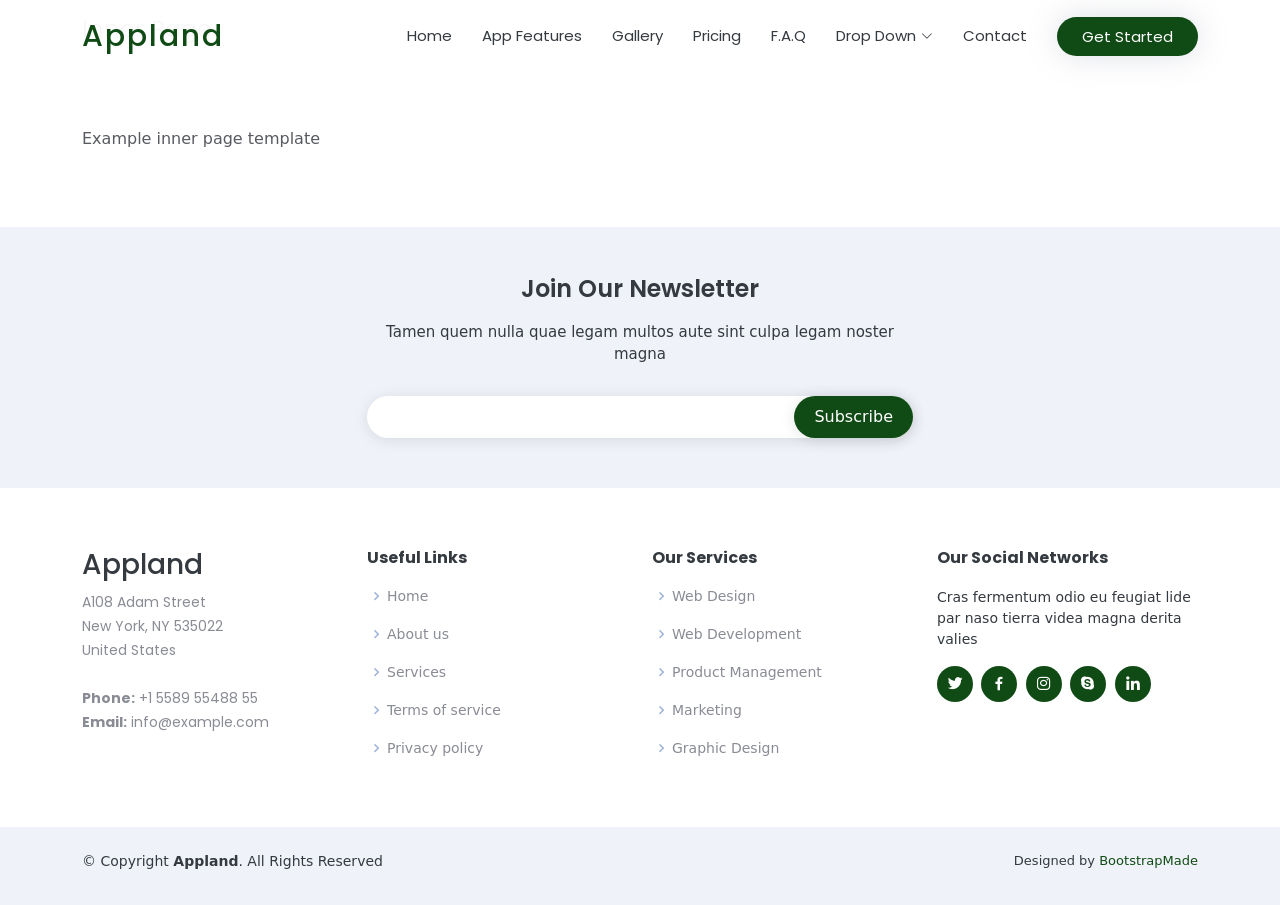
<file: public/inner-page.html>
<!DOCTYPE html>
<html lang="en">

<head>
  <meta charset="utf-8">
  <meta content="width=device-width, initial-scale=1.0" name="viewport">

  <title>Inner Page - Appland Bootstrap Template</title>
  <meta content="" name="description">
  <meta content="" name="keywords">

  <!-- Favicons -->
  <link href="assets/img/favicon.png" rel="icon">
  <link href="assets/img/apple-touch-icon.png" rel="apple-touch-icon">

  <!-- Google Fonts -->
  <link href="https://fonts.googleapis.com/css?family=Open+Sans:300,300i,400,400i,600,600i,700,700i|Raleway:300,300i,400,400i,500,500i,600,600i,700,700i|Poppins:300,300i,400,400i,500,500i,600,600i,700,700i" rel="stylesheet">

  <!-- Vendor CSS Files -->
  <link href="assets/vendor/aos/aos.css" rel="stylesheet">
  <link href="assets/vendor/bootstrap/css/bootstrap.min.css" rel="stylesheet">
  <link href="assets/vendor/bootstrap-icons/bootstrap-icons.css" rel="stylesheet">
  <link href="assets/vendor/boxicons/css/boxicons.min.css" rel="stylesheet">
  <link href="assets/vendor/glightbox/css/glightbox.min.css" rel="stylesheet">
  <link href="assets/vendor/swiper/swiper-bundle.min.css" rel="stylesheet">

  <!-- Template Main CSS File -->
  <link href="assets/css/style.css" rel="stylesheet">

  <!-- =======================================================
  * Template Name: Appland - v4.10.0
  * Template URL: https://bootstrapmade.com/free-bootstrap-app-landing-page-template/
  * Author: BootstrapMade.com
  * License: https://bootstrapmade.com/license/
  ======================================================== -->
</head>

<body>

  <!-- ======= Header ======= -->
  <header id="header" class="fixed-top ">
    <div class="container d-flex align-items-center justify-content-between">

      <div class="logo">
        <h1><a href="index.html">Appland</a></h1>
        <!-- Uncomment below if you prefer to use an image logo -->
        <!-- <a href="index.html"><img src="assets/img/logo.png" alt="" class="img-fluid"></a>-->
      </div>

      <nav id="navbar" class="navbar">
        <ul>
          <li><a class="nav-link scrollto " href="#hero">Home</a></li>
          <li><a class="nav-link scrollto" href="#features">App Features</a></li>
          <li><a class="nav-link scrollto" href="#gallery">Gallery</a></li>
          <li><a class="nav-link scrollto" href="#pricing">Pricing</a></li>
          <li><a class="nav-link scrollto" href="#faq">F.A.Q</a></li>
          <li class="dropdown"><a href="#"><span>Drop Down</span> <i class="bi bi-chevron-down"></i></a>
            <ul>
              <li><a href="#">Drop Down 1</a></li>
              <li class="dropdown"><a href="#"><span>Deep Drop Down</span> <i class="bi bi-chevron-right"></i></a>
                <ul>
                  <li><a href="#">Deep Drop Down 1</a></li>
                  <li><a href="#">Deep Drop Down 2</a></li>
                  <li><a href="#">Deep Drop Down 3</a></li>
                  <li><a href="#">Deep Drop Down 4</a></li>
                  <li><a href="#">Deep Drop Down 5</a></li>
                </ul>
              </li>
              <li><a href="#">Drop Down 2</a></li>
              <li><a href="#">Drop Down 3</a></li>
              <li><a href="#">Drop Down 4</a></li>
            </ul>
          </li>
          <li><a class="nav-link scrollto" href="#contact">Contact</a></li>
          <li><a class="getstarted scrollto" href="#features">Get Started</a></li>
        </ul>
        <i class="bi bi-list mobile-nav-toggle"></i>
      </nav><!-- .navbar -->

    </div>
  </header><!-- End Header -->

  <main id="main">

    <!-- ======= Breadcrumbs Section ======= -->
    <section class="breadcrumbs">
      <div class="container">

        <div class="d-flex justify-content-between align-items-center">
          <h2>Inner Page</h2>
          <ol>
            <li><a href="index.html">Home</a></li>
            <li>Inner Page</li>
          </ol>
        </div>

      </div>
    </section><!-- End Breadcrumbs Section -->

    <section class="inner-page">
      <div class="container">
        <p>
          Example inner page template
        </p>
      </div>
    </section>

  </main><!-- End #main -->

  <!-- ======= Footer ======= -->
  <footer id="footer">

    <div class="footer-newsletter">
      <div class="container">
        <div class="row justify-content-center">
          <div class="col-lg-6">
            <h4>Join Our Newsletter</h4>
            <p>Tamen quem nulla quae legam multos aute sint culpa legam noster magna</p>
            <form action="" method="post">
              <input type="email" name="email"><input type="submit" value="Subscribe">
            </form>
          </div>
        </div>
      </div>
    </div>

    <div class="footer-top">
      <div class="container">
        <div class="row">

          <div class="col-lg-3 col-md-6 footer-contact">
            <h3>Appland</h3>
            <p>
              A108 Adam Street <br>
              New York, NY 535022<br>
              United States <br><br>
              <strong>Phone:</strong> +1 5589 55488 55<br>
              <strong>Email:</strong> info@example.com<br>
            </p>
          </div>

          <div class="col-lg-3 col-md-6 footer-links">
            <h4>Useful Links</h4>
            <ul>
              <li><i class="bx bx-chevron-right"></i> <a href="#">Home</a></li>
              <li><i class="bx bx-chevron-right"></i> <a href="#">About us</a></li>
              <li><i class="bx bx-chevron-right"></i> <a href="#">Services</a></li>
              <li><i class="bx bx-chevron-right"></i> <a href="#">Terms of service</a></li>
              <li><i class="bx bx-chevron-right"></i> <a href="#">Privacy policy</a></li>
            </ul>
          </div>

          <div class="col-lg-3 col-md-6 footer-links">
            <h4>Our Services</h4>
            <ul>
              <li><i class="bx bx-chevron-right"></i> <a href="#">Web Design</a></li>
              <li><i class="bx bx-chevron-right"></i> <a href="#">Web Development</a></li>
              <li><i class="bx bx-chevron-right"></i> <a href="#">Product Management</a></li>
              <li><i class="bx bx-chevron-right"></i> <a href="#">Marketing</a></li>
              <li><i class="bx bx-chevron-right"></i> <a href="#">Graphic Design</a></li>
            </ul>
          </div>

          <div class="col-lg-3 col-md-6 footer-links">
            <h4>Our Social Networks</h4>
            <p>Cras fermentum odio eu feugiat lide par naso tierra videa magna derita valies</p>
            <div class="social-links mt-3">
              <a href="#" class="twitter"><i class="bx bxl-twitter"></i></a>
              <a href="#" class="facebook"><i class="bx bxl-facebook"></i></a>
              <a href="#" class="instagram"><i class="bx bxl-instagram"></i></a>
              <a href="#" class="google-plus"><i class="bx bxl-skype"></i></a>
              <a href="#" class="linkedin"><i class="bx bxl-linkedin"></i></a>
            </div>
          </div>

        </div>
      </div>
    </div>

    <div class="container py-4">
      <div class="copyright">
        &copy; Copyright <strong><span>Appland</span></strong>. All Rights Reserved
      </div>
      <div class="credits">
        <!-- All the links in the footer should remain intact. -->
        <!-- You can delete the links only if you purchased the pro version. -->
        <!-- Licensing information: https://bootstrapmade.com/license/ -->
        <!-- Purchase the pro version with working PHP/AJAX contact form: https://bootstrapmade.com/free-bootstrap-app-landing-page-template/ -->
        Designed by <a href="https://bootstrapmade.com/">BootstrapMade</a>
      </div>
    </div>
  </footer><!-- End Footer -->

  <a href="#" class="back-to-top d-flex align-items-center justify-content-center"><i class="bi bi-arrow-up-short"></i></a>

  <!-- Vendor JS Files -->
  <script src="assets/vendor/aos/aos.js"></script>
  <script src="assets/vendor/bootstrap/js/bootstrap.bundle.min.js"></script>
  <script src="assets/vendor/glightbox/js/glightbox.min.js"></script>
  <script src="assets/vendor/swiper/swiper-bundle.min.js"></script>
  <script src="assets/vendor/php-email-form/validate.js"></script>

  <!-- Template Main JS File -->
  <script src="assets/js/main.js"></script>

</body>

</html>
</file>
<file: public/assets/css/style.css>
/**
* Template Name: Appland - v4.10.0
* Template URL: https://bootstrapmade.com/free-bootstrap-app-landing-page-template/
* Author: BootstrapMade.com
* License: https://bootstrapmade.com/license/
*/

/*--------------------------------------------------------------
# Root Variables Palette and Brand Colors
--------------------------------------------------------------*/

:root {
  --primary: #104b15;
  --secondary: #a2ccac;
  --light: #fff;
  --dark: #47536e;
  --gray: #f8f9fa;
  --gray-dark: #e9ecef;
  --gray-dark-2: #dee2e6;
  --gray-dark-3: #ced4da;
  --gray-dark-4: #adb5bd;
  --gray-dark-5: #6c757d;
  --gray-dark-6: #495057;
  --gray-dark-7: #343a40;
  --gray-dark-8: #212529;
  --gray-dark-9: #000;
  --success: #28a745;
  --info: #17a2b8;
  --warning: #ffc107;
  --danger: #dc3545;
  --light: #f8f9fa;
  --dark: #343a40;
  --breakpoint-xs: 0;
  --breakpoint-sm: 576px;
  --breakpoint-md: 768px;
  --breakpoint-lg: 992px;
  --breakpoint-xl: 1200px;
  --font-family-sans-serif: "Poppins", sans-serif;
  --font-family-monospace: SFMono-Regular, Menlo, Monaco, Consolas, "Liberation Mono", "Courier New", monospace;
}


/*--------------------------------------------------------------
# General
--------------------------------------------------------------*/
body {
  /*font-family: "Open Sans", sans-serif;*/
  color: #585a61;
}

a {
  color: var(--primary);
  text-decoration: none;
}

a:hover {
  color: #7b94c9;
  text-decoration: none;
}

h1,
h2,
h3,
h4,
h5,
h6 {
  /* font-family: "Poppins", sans-serif; */
  font-family: "Poppins", sans-serif;
}

/*--------------------------------------------------------------
# Back to top button
--------------------------------------------------------------*/
.back-to-top {
  position: fixed;
  visibility: hidden;
  opacity: 0;
  right: 15px;
  bottom: 15px;
  z-index: 996;
  background: var(--primary);
  width: 40px;
  height: 40px;
  border-radius: 50px;
  transition: all 0.4s;
  box-shadow: 0px 0px 30px rgba(127, 137, 161, .25);
}

.back-to-top i {
  font-size: 24px;
  color: #fff;
  line-height: 0;
}

.back-to-top:hover {
  background: var(--dark);
  color: #fff;
  box-shadow: 0px 0px 30px rgba(127, 137, 161, .75);
}

.back-to-top.active {
  visibility: visible;
  opacity: 1;
}

/*--------------------------------------------------------------
# Disable aos animation delay on mobile devices
--------------------------------------------------------------*/
@media screen and (max-width: 768px) {
  [data-aos-delay] {
    transition-delay: 0 !important;
  }
}

/*--------------------------------------------------------------
# Header
--------------------------------------------------------------*/
#header {
  transition: all 0.5s;
  z-index: 997;
  transition: all 0.5s;
  padding: 15px 0;
  background: rgba(255, 255, 255, 0.95);
}

#header.header-transparent {
  background: transparent;
  /*
  background: rgba(255, 255, 255, 1);
  */
}

#header.header-scrolled {
  background: rgba(255, 255, 255, 1);
  box-shadow: 0px 2px 15px rgba(0, 0, 0, 0.1);
}

#header .logo h1 {
  font-size: 30px;
  margin: 0;
  line-height: 1;
  font-weight: 500;
  letter-spacing: 2px;
}

#header .logo h1 a,
#header .logo h1 a:hover {
  color: var(--primary);
  text-decoration: none;
}

#header .logo img {
  margin: 0;
  max-height: 40px;
}

/*--------------------------------------------------------------
# Navigation Menu
--------------------------------------------------------------*/
/**
* Desktop Navigation 
*/
.navbar {
  padding: 0;
}

.navbar ul {
  margin: 0;
  padding: 0;
  display: flex;
  list-style: none;
  align-items: center;
}

.navbar li {
  position: relative;
}

.navbar a,
.navbar a:focus {
  display: flex;
  align-items: center;
  justify-content: space-between;
  padding: 10px 0 10px 30px;
  font-family: "Poppins", sans-serif;
  font-size: 15px;
  color: var(--dark);
  white-space: nowrap;
  transition: 0.3s;
}

.navbar a i,
.navbar a:focus i {
  font-size: 12px;
  line-height: 0;
  margin-left: 5px;
}

.navbar a:hover,
.navbar .active,
.navbar .active:focus,
.navbar li:hover>a {
  color: var(--primary);
}

.navbar .getstarted,
.navbar .getstarted:focus {
  background: var(--primary);
  color: #fff;
  padding: 12px 25px;
  margin-left: 30px;
  color: #fff;
  line-height: 1;
  border-radius: 50px;
  box-shadow: 0px 0px 30px rgba(127, 137, 161, .25)
}

.navbar .getstarted:hover,
.navbar .getstarted:focus:hover {
  background: var(--dark);
  color: #fff;
  box-shadow: 0px 0px 30px rgba(127, 137, 161, .75)
}

.navbar .dropdown ul {
  display: block;
  position: absolute;
  left: 14px;
  top: calc(100% + 30px);
  margin: 0;
  padding: 10px 0;
  z-index: 99;
  opacity: 0;
  visibility: hidden;
  background: #fff;
  box-shadow: 0px 0px 30px rgba(127, 137, 161, 0.25);
  transition: 0.3s;
  border-radius: 4px;
}

.navbar .dropdown ul li {
  min-width: 200px;
}

.navbar .dropdown ul a {
  padding: 10px 20px;
  font-size: 15px;
  text-transform: none;
  font-weight: 600;
}

.navbar .dropdown ul a i {
  font-size: 12px;
}

.navbar .dropdown ul a:hover,
.navbar .dropdown ul .active:hover,
.navbar .dropdown ul li:hover>a {
  color: var(--primary);
}

.navbar .dropdown:hover>ul {
  opacity: 1;
  top: 100%;
  visibility: visible;
}

.navbar .dropdown .dropdown ul {
  top: 0;
  left: calc(100% - 30px);
  visibility: hidden;
}

.navbar .dropdown .dropdown:hover>ul {
  opacity: 1;
  top: 0;
  left: 100%;
  visibility: visible;
}

@media (max-width: 1366px) {
  .navbar .dropdown .dropdown ul {
    left: -90%;
  }

  .navbar .dropdown .dropdown:hover>ul {
    left: -100%;
  }
}

/**
* Mobile Navigation 
*/
.mobile-nav-toggle {
  color: var(--dark);
  font-size: 28px;
  cursor: pointer;
  display: none;
  line-height: 0;
  transition: 0.5s;
}

.mobile-nav-toggle.bi-x {
  color: #fff;
}

@media (max-width: 991px) {
  .mobile-nav-toggle {
    display: block;
  }

  .navbar ul {
    display: none;
  }
}

.navbar-mobile {
  position: fixed;
  overflow: hidden;
  top: 0;
  right: 0;
  left: 0;
  bottom: 0;
  background: rgba(51, 60, 79, 0.9);
  transition: 0.3s;
  z-index: 999;
}

.navbar-mobile .mobile-nav-toggle {
  position: absolute;
  top: 15px;
  right: 15px;
}

.navbar-mobile ul {
  display: block;
  position: absolute;
  top: 55px;
  right: 15px;
  bottom: 15px;
  left: 15px;
  padding: 10px 0;
  border-radius: 6px;
  background-color: #fff;
  overflow-y: auto;
  transition: 0.3s;
}

.navbar-mobile a,
.navbar-mobile a:focus {
  padding: 10px 20px;
  font-size: 15px;
  color: var(--dark);
}

.navbar-mobile a:hover,
.navbar-mobile .active,
.navbar-mobile li:hover>a {
  color: var(--primary);
}

.navbar-mobile .getstarted,
.navbar-mobile .getstarted:focus {
  color: #fff;
  margin: 15px;
}

.navbar-mobile .dropdown ul {
  position: static;
  display: none;
  margin: 10px 20px;
  padding: 10px 0;
  z-index: 99;
  opacity: 1;
  visibility: visible;
  background: #fff;
  box-shadow: 0px 0px 30px rgba(127, 137, 161, 0.25);
}

.navbar-mobile .dropdown ul li {
  min-width: 200px;
}

.navbar-mobile .dropdown ul a {
  padding: 10px 20px;
}

.navbar-mobile .dropdown ul a i {
  font-size: 12px;
}

.navbar-mobile .dropdown ul a:hover,
.navbar-mobile .dropdown ul .active:hover,
.navbar-mobile .dropdown ul li:hover>a {
  color: var(--primary);
}

.navbar-mobile .dropdown>.dropdown-active {
  display: block;
}

/*--------------------------------------------------------------
# Hero Section
--------------------------------------------------------------*/
#hero {
  width: 100%;
  position: relative;
  overflow: hidden;
  padding: 60px 0 60px 0;
}

#hero::before {
  content: "";
  position: absolute;
  right: -100%;
  top: 20%;
  width: 250%;
  height: 200%;
  z-index: -1;
  background-color: var(--secondary);
  transform: skewY(135deg);
}

#hero h1 {
  margin: 0 0 10px 0;
  font-size: 58px;
  font-weight: 800;
  line-height: 60px;
  color: var(--primary);
  font-family: "Poppins", sans-serif;
  
  font-weight: bolder;
  margin-top: -10px;
  letter-spacing: 0.07em;
}

#hero h2 {
  margin-bottom: 20px;
}

#hero .download-btn {
  font-family: "Poppins", sans-serif;
  font-weight: 500;
  font-size: 15px;
  display: inline-block;
  padding: 8px 24px 10px 46px;
  border-radius: 3px;
  transition: 0.5s;
  color: #fff;
  background: var(--dark);
  position: relative;
  box-shadow: 0px 0px 30px rgba(127, 137, 161, 0.25);
}

#hero .download-btn:hover {
  background: var(--primary);
  box-shadow: 0px 0px 30px rgba(127, 137, 161, .75);
}

#hero .download-btn i {
  font-size: 20px;
  position: absolute;
  left: 18px;
  top: 8.5px;
}

#hero .download-btn+.download-btn {
  margin-left: 20px;
}

@media (max-width: 991px) {
  #hero {
    text-align: center;
  }

  #hero .download-btn+.download-btn {
    margin: 0 10px;
  }

  #hero .hero-img {
    text-align: center;
  }

  #hero .hero-img img {
    width: 60%;
  }
}

@media (max-width: 768px) {
  #hero h1 {
    font-size: 28px;
    line-height: 36px;
  }

  #hero h2 {
    font-size: 18px;
    line-height: 24px;
    margin-bottom: 30px;
  }

  #hero .hero-img img {
    width: 70%;
  }
}

@media (max-width: 575px) {
  #hero .hero-img img {
    width: 80%;
  }
}

/*--------------------------------------------------------------
# Sections General
--------------------------------------------------------------*/
section {
  padding: 60px 0;
  overflow: hidden;
}

.section-bg {
  background-color: #f2f5fa;
}

.section-title {
  text-align: center;
  padding-bottom: 30px;
}

.section-title h2 {
  font-size: 32px;
  font-weight: 400;
  margin-bottom: 20px;
  padding-bottom: 0;
  color: var(--primary);
  font-family: "Poppins", sans-serif;
}

.section-title p {
  margin-bottom: 0;
}

/*--------------------------------------------------------------
# Breadcrumbs
--------------------------------------------------------------*/
.breadcrumbs {
  padding: 15px 0;
  background-color: #f6f8fb;
  min-height: 40px;
}

.breadcrumbs h2 {
  font-size: 24px;
  font-weight: 300;
}

.breadcrumbs ol {
  display: flex;
  flex-wrap: wrap;
  list-style: none;
  padding: 0;
  margin: 0;
  font-size: 14px;
}

.breadcrumbs ol li+li {
  padding-left: 10px;
}

.breadcrumbs ol li+li::before {
  display: inline-block;
  padding-right: 10px;
  color: #6c757d;
  content: "/";
}

@media (max-width: 768px) {
  .breadcrumbs .d-flex {
    display: block !important;
  }

  .breadcrumbs ol {
    display: block;
  }

  .breadcrumbs ol li {
    display: inline-block;
  }
}

/*--------------------------------------------------------------
# App Features
--------------------------------------------------------------*/
.features .content {
  padding: 30px 0;
}

.features .content .icon-box {
  margin-top: 25px;
}

.features .content .icon-box h4 {
  font-size: 20px;
  font-weight: 700;
  margin: 5px 0 10px 60px;
}

.features .content .icon-box i {
  font-size: 48px;
  float: left;
  color: var(--primary);
}

.features .content .icon-box p {
  font-size: 15px;
  color: #979aa1;
  margin-left: 60px;
}

@media (max-width: 991px) {
  .features .image {
    text-align: center;
  }

  .features .image img {
    max-width: 80%;
  }
}

@media (max-width: 667px) {
  .features .image img {
    max-width: 100%;
  }
}

/*--------------------------------------------------------------
# Details
--------------------------------------------------------------*/
.details .content+.content {
  margin-top: 100px;
}

.details .content h3 {
  font-weight: 700;
  font-size: 32px;
  color: var(--dark);
}

.details .content ul {
  list-style: none;
  padding: 0;
}

.details .content ul li {
  padding-bottom: 10px;
}

.details .content ul i {
  font-size: 24px;
  padding-right: 2px;
  color: var(--primary);
  line-height: 0;
}

.details .content p:last-child {
  margin-bottom: 0;
}

/*--------------------------------------------------------------
# Gallery
--------------------------------------------------------------*/
.gallery {
  overflow: hidden;
}

.gallery .swiper-slide {
  transition: 0.3s;
}

.gallery .swiper-pagination {
  margin-top: 20px;
  position: relative;
}

.gallery .swiper-pagination .swiper-pagination-bullet {
  width: 12px;
  height: 12px;
  background-color: #fff;
  opacity: 1;
  border: 1px solid var(--primary);
}

.gallery .swiper-pagination .swiper-pagination-bullet-active {
  background-color: var(--primary);
}

.gallery .swiper-slide-active {
  text-align: center;
}

@media (min-width: 992px) {
  .gallery .swiper-wrapper {
    padding: 40px 0;
  }

  .gallery .swiper-slide-active {
    border: 6px solid var(--primary);
    padding: 4px;
    background: #fff;
    z-index: 1;
    transform: scale(1.2);
    margin-top: 10px;
    border-radius: 25px;
  }
}

/*--------------------------------------------------------------
# Testimonials
--------------------------------------------------------------*/
.testimonials .testimonials-carousel,
.testimonials .testimonials-slider {
  overflow: hidden;
}

.testimonials .testimonial-item {
  box-sizing: content-box;
  border-radius: 10px;
  padding: 30px 30px 30px 60px;
  margin: 30px 10px 30px 50px;
  min-height: 200px;
  box-shadow: 0px 2px 15px rgba(0, 0, 0, 0.08);
  position: relative;
  background: #fff;
}

.testimonials .testimonial-item .testimonial-img {
  width: 90px;
  border-radius: 10px;
  border: 6px solid #fff;
  position: absolute;
  left: -45px;
}

.testimonials .testimonial-item h3 {
  font-size: 18px;
  font-weight: bold;
  margin: 10px 0 5px 0;
  color: #111;
}

.testimonials .testimonial-item h4 {
  font-size: 14px;
  color: #999;
  margin: 0;
}

.testimonials .testimonial-item .quote-icon-left,
.testimonials .testimonial-item .quote-icon-right {
  color: var(--secondary);
  font-size: 26px;
}

.testimonials .testimonial-item .quote-icon-left {
  display: inline-block;
  left: -5px;
  position: relative;
}

.testimonials .testimonial-item .quote-icon-right {
  display: inline-block;
  right: -5px;
  position: relative;
  top: 10px;
}

.testimonials .testimonial-item p {
  font-style: italic;
  margin: 15px auto 15px auto;
}

.testimonials .swiper-pagination {
  margin-top: 20px;
  position: relative;
}

.testimonials .swiper-pagination .swiper-pagination-bullet {
  width: 12px;
  height: 12px;
  background-color: #fff;
  opacity: 1;
  border: 1px solid var(--primary);
}

.testimonials .swiper-pagination .swiper-pagination-bullet-active {
  background-color: var(--primary);
}

/*--------------------------------------------------------------
# Pricing
--------------------------------------------------------------*/
.pricing .row {
  padding-top: 40px;
}

.pricing .box {
  padding: 40px;
  margin-bottom: 30px;
  box-shadow: 0px 0px 30px rgba(73, 78, 92, 0.15);
  background: #fff;
  text-align: center;
}

.pricing h3 {
  font-weight: 300;
  margin-bottom: 15px;
  font-size: 28px;
}

.pricing h4 {
  font-size: 46px;
  color: var(--primary);
  font-weight: 400;
  font-family: "Open Sans", sans-serif;
  margin-bottom: 25px;
}

.pricing h4 span {
  color: #bababa;
  font-size: 18px;
  display: block;
}

.pricing ul {
  padding: 0;
  list-style: none;
  color: #999;
  text-align: left;
  line-height: 20px;
}

.pricing ul li {
  padding-bottom: 12px;
}

.pricing ul i {
  color: var(--primary);
  font-size: 18px;
  padding-right: 4px;
}

.pricing ul .na {
  color: #ccc;
}

.pricing ul .na i {
  color: #ccc;
}

.pricing ul .na span {
  text-decoration: line-through;
}

.pricing .get-started-btn {
  background: var(--dark);
  display: inline-block;
  padding: 8px 30px;
  border-radius: 20px;
  color: #fff;
  transition: none;
  font-size: 14px;
  font-weight: 400;
  font-family: "Poppins", sans-serif;
  transition: 0.3s;
}

.pricing .get-started-btn:hover {
  background: var(--primary);
  box-shadow: 0px 0px 30px rgba(73, 78, 92, 0.75);
}

.pricing .featured {
  z-index: 10;
  margin: -30px -5px 0 -5px;
}

.pricing .featured .get-started-btn {
  background: var(--primary);
}

.pricing .featured .get-started-btn:hover {
  background: var(--secondary);
}

@media (max-width: 992px) {
  .pricing .box {
    max-width: 60%;
    margin: 0 auto 30px auto;
  }
}

@media (max-width: 767px) {
  .pricing .box {
    max-width: 80%;
    margin: 0 auto 30px auto;
  }
}

@media (max-width: 420px) {
  .pricing .box {
    max-width: 100%;
    margin: 0 auto 30px auto;
  }
}

/*--------------------------------------------------------------
# Frequently Asked Questions
--------------------------------------------------------------*/
.faq .accordion-list {
  padding: 0 100px;
}

.faq .accordion-list ul {
  padding: 0;
  list-style: none;
}

.faq .accordion-list li+li {
  margin-top: 15px;
}

.faq .accordion-list li {
  padding: 20px;
  background: #fff;
  border-radius: 4px;
  position: relative;
}

.faq .accordion-list a {
  display: block;
  position: relative;
  font-family: "Poppins", sans-serif;
  font-size: 16px;
  line-height: 24px;
  font-weight: 500;
  padding: 0 30px;
  outline: none;
  cursor: pointer;
}

.faq .accordion-list .icon-help {
  font-size: 24px;
  position: absolute;
  right: 0;
  left: 20px;
  color: var(--primary);
}

.faq .accordion-list .icon-show,
.faq .accordion-list .icon-close {
  color: var(--primary);
  font-size: 24px;
  position: absolute;
  right: 0;
  top: 0;
}

.faq .accordion-list p {
  margin-bottom: 0;
  padding: 10px 0 0 0;
}

.faq .accordion-list .icon-show {
  display: none;
}

.faq .accordion-list a.collapsed {
  color: #343a40;
}

.faq .accordion-list a.collapsed:hover {
  color: var(--primary);
}

.faq .accordion-list a.collapsed .icon-show {
  display: inline-block;
}

.faq .accordion-list a.collapsed .icon-close {
  display: none;
}

@media (max-width: 1200px) {
  .faq .accordion-list {
    padding: 0;
  }
}

/*--------------------------------------------------------------
# Contact
--------------------------------------------------------------*/
.contact .info {
  padding: 20px 40px;
  background: #f1f3f6;
  color: var(--dark);
  text-align: center;
  border: 1px solid #fff;
  border-radius: 4px;
}

.contact .info i {
  font-size: 48px;
  color: var(--primary);
  margin-bottom: 15px;
}

.contact .info h4 {
  padding: 0;
  margin: 0 0 10px 0;
  font-size: 16px;
  font-weight: 600;
  text-transform: uppercase;
  font-family: "Poppins", sans-serif;
}

.contact .info p {
  font-size: 15px;
}

.contact .php-email-form {
  width: 100%;
}

.contact .php-email-form .error-message {
  display: none;
  color: #fff;
  background: #ed3c0d;
  text-align: left;
  padding: 15px;
  font-weight: 600;
}

.contact .php-email-form .error-message br+br {
  margin-top: 25px;
}

.contact .php-email-form .sent-message {
  display: none;
  color: #fff;
  background: #18d26e;
  text-align: center;
  padding: 15px;
  font-weight: 600;
}

.contact .php-email-form .loading {
  display: none;
  background: #fff;
  text-align: center;
  padding: 15px;
}

.contact .php-email-form .loading:before {
  content: "";
  display: inline-block;
  border-radius: 50%;
  width: 24px;
  height: 24px;
  margin: 0 10px -6px 0;
  border: 3px solid #18d26e;
  border-top-color: #eee;
  -webkit-animation: animate-loading 1s linear infinite;
  animation: animate-loading 1s linear infinite;
}

.contact .php-email-form label {
  font-family: "Poppins", sans-serif;
  margin-bottom: 5px;
  color: #8a8c95;
}

.contact .php-email-form input,
.contact .php-email-form textarea {
  border-radius: 4px;
  box-shadow: none;
  font-size: 14px;
}

.contact .php-email-form input:focus,
.contact .php-email-form textarea:focus {
  border-color: var(--primary);
}

.contact .php-email-form input {
  padding: 10px 15px;
}

.contact .php-email-form textarea {
  padding: 12px 15px;
}

.contact .php-email-form button[type=submit] {
  background: #fff;
  border: 2px solid var(--primary);
  padding: 10px 24px;
  color: var(--primary);
  transition: 0.4s;
  border-radius: 50px;
  margin-top: 5px;
}

.contact .php-email-form button[type=submit]:hover {
  background: var(--primary);
  color: #fff;
}

@media (max-width: 1024px) {
  .contact .php-email-form {
    padding: 30px 15px 15px 15px;
  }
}

@media (max-width: 768px) {
  .contact .php-email-form {
    padding: 15px 0 0 0;
  }
}

@-webkit-keyframes animate-loading {
  0% {
    transform: rotate(0deg);
  }

  100% {
    transform: rotate(360deg);
  }
}

@keyframes animate-loading {
  0% {
    transform: rotate(0deg);
  }

  100% {
    transform: rotate(360deg);
  }
}

/*--------------------------------------------------------------
# Footer
--------------------------------------------------------------*/
#footer {
  background: #fff;
  padding: 0 0 30px 0;
  color: var(--dark);
  font-size: 14px;
  background: #eff2f8;
}

#footer .footer-newsletter {
  padding: 50px 0;
  background: #eff2f8;
  text-align: center;
  font-size: 15px;
}

#footer .footer-newsletter h4 {
  font-size: 24px;
  margin: 0 0 20px 0;
  padding: 0;
  line-height: 1;
  font-weight: 600;
  color: var(--dark);
}

#footer .footer-newsletter form {
  margin-top: 30px;
  background: #fff;
  padding: 6px 10px;
  position: relative;
  border-radius: 50px;
  box-shadow: 0px 2px 15px rgba(0, 0, 0, 0.1);
  text-align: left;
}

#footer .footer-newsletter form input[type=email] {
  border: 0;
  padding: 4px 8px;
  width: calc(100% - 100px);
}

#footer .footer-newsletter form input[type=submit] {
  position: absolute;
  top: 0;
  right: 0;
  bottom: 0;
  border: 0;
  background: none;
  font-size: 16px;
  padding: 0 20px;
  background: var(--primary);
  color: #fff;
  transition: 0.3s;
  border-radius: 50px;
  box-shadow: 0px 2px 15px rgba(0, 0, 0, 0.1);
}

#footer .footer-newsletter form input[type=submit]:hover {
  background: var(--dark);
}

#footer .footer-top {
  padding: 60px 0 30px 0;
  background: #fff;
}

#footer .footer-top .footer-contact {
  margin-bottom: 30px;
}

#footer .footer-top .footer-contact h4 {
  font-size: 22px;
  margin: 0 0 30px 0;
  padding: 2px 0 2px 0;
  line-height: 1;
  font-weight: 700;
  color: var(--dark);
}

#footer .footer-top .footer-contact p {
  font-size: 14px;
  line-height: 24px;
  margin-bottom: 0;
  font-family: "Poppins", sans-serif;
  color: #8a8c95;
}

#footer .footer-top h4 {
  font-size: 16px;
  font-weight: bold;
  color: var(--dark);
  position: relative;
  padding-bottom: 12px;
}

#footer .footer-top .footer-links {
  margin-bottom: 30px;
}

#footer .footer-top .footer-links ul {
  list-style: none;
  padding: 0;
  margin: 0;
}

#footer .footer-top .footer-links ul i {
  padding-right: 2px;
  color: #9fb2d8;
  font-size: 18px;
  line-height: 1;
}

#footer .footer-top .footer-links ul li {
  padding: 10px 0;
  display: flex;
  align-items: center;
}

#footer .footer-top .footer-links ul li:first-child {
  padding-top: 0;
}

#footer .footer-top .footer-links ul a {
  color: #8a8c95;
  transition: 0.3s;
  display: inline-block;
  line-height: 1;
}

#footer .footer-top .footer-links ul a:hover {
  text-decoration: none;
  color: var(--primary);
}

#footer .footer-top .social-links a {
  font-size: 18px;
  display: inline-block;
  background: var(--primary);
  color: #fff;
  line-height: 1;
  padding: 8px 0;
  margin-right: 4px;
  border-radius: 50%;
  text-align: center;
  width: 36px;
  height: 36px;
  transition: 0.3s;
}

#footer .footer-top .social-links a:hover {
  background: var(--dark);
  color: #fff;
  text-decoration: none;
}

#footer .copyright {
  text-align: center;
  float: left;
  color: var(--dark);
}

#footer .credits {
  float: right;
  text-align: center;
  font-size: 13px;
  color: var(--dark);
}

@media (max-width: 768px) {

  #footer .copyright,
  #footer .credits {
    float: none;
    text-align: center;
    padding: 5px 0;
  }
}
</file>
